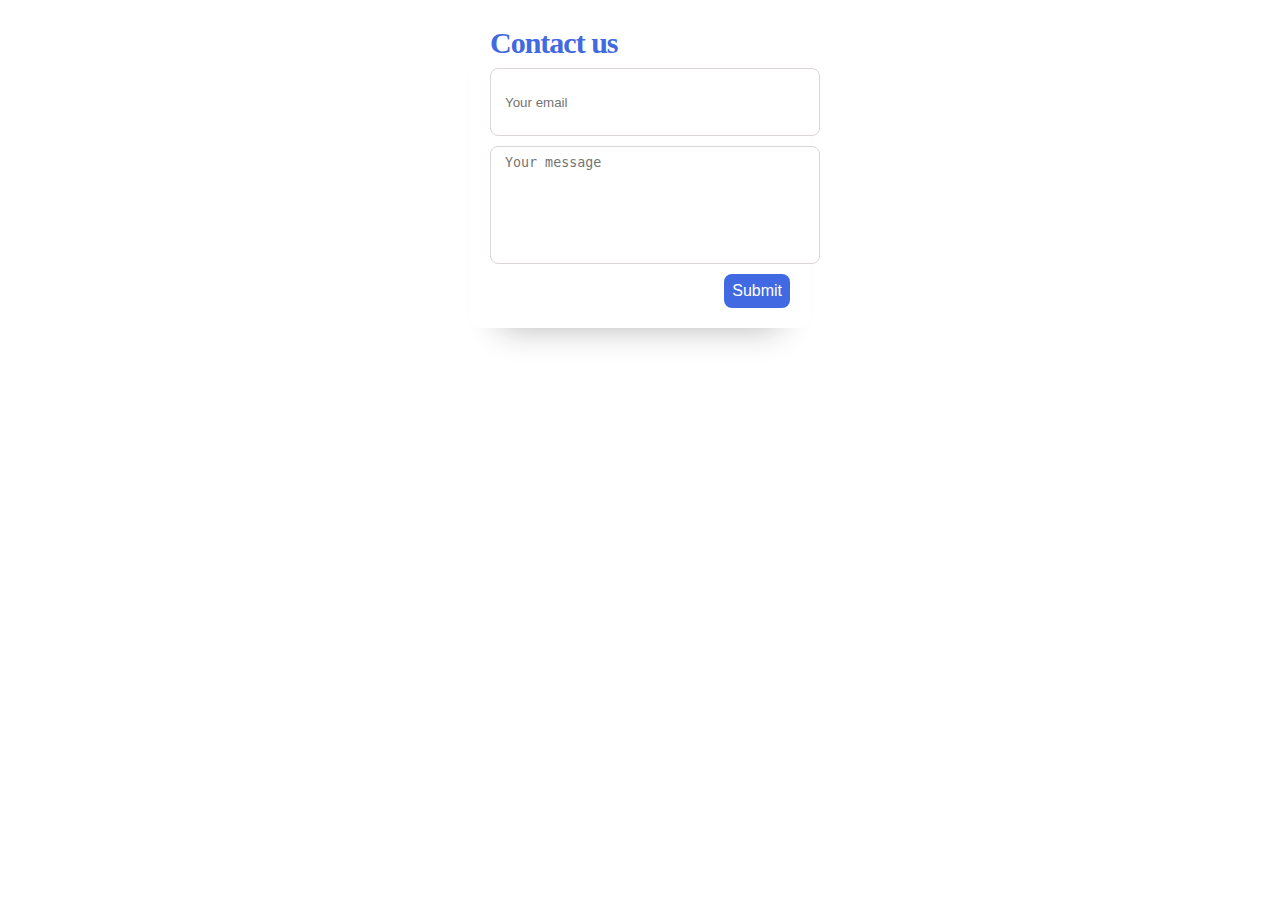
<file: contact.html>
<!DOCTYPE html>
<html lang="en">
<head>
    <meta charset="UTF-8">
    <meta name="viewport" content="width=device-width, initial-scale=1.0">
    <title>Document</title>
</head>
<style>
/* From Uiverse.io by Yaya12085 */ 
.form {
  position: relative;
  display: flex;
  align-items: flex-start;
  flex-direction: column;
  gap: 10px;
  width: 300px;
  background-color: white;
  padding: 20px;
  border-radius: 10px;
  box-shadow: 0 30px 30px -30px rgba(27, 26, 26, 0.315);
  margin: 0 auto;
  justify-content: center;
}

.form .title {
  color: royalblue;
  font-size: 30px;
  font-weight: 600;
  letter-spacing: -1px;
  line-height: 30px;
  display: flex;
  align-items: center;
  justify-content: center;
}

.form input {
  outline: 0;
  border: 1px solid rgb(219, 213, 213);
  padding: 8px 14px;
  border-radius: 8px;
  width: 100%;
  height: 50px;
}

.form textarea {
  border-radius: 8px;
  height: 100px;
  width: 100%;
  resize: none;
  outline: 0;
  padding: 8px 14px;
  border: 1px solid rgb(219, 213, 213);
}

.form button {
  align-self: flex-end;
  padding: 8px;
  outline: 0;
  border: 0;
  border-radius: 8px;
  font-size: 16px;
  font-weight: 500;
  background-color: royalblue;
  color: #fff;
  cursor: pointer;
}
    

</style>
<body>
    <form class="form" action="studysync.html">
        <div class="title">Contact us</div>
        <input type="text" placeholder="Your email" class="input">
        <textarea placeholder="Your message"></textarea>
         
        <button >Submit</button>
        
    </form>
    
</body>
</html>
</file>
